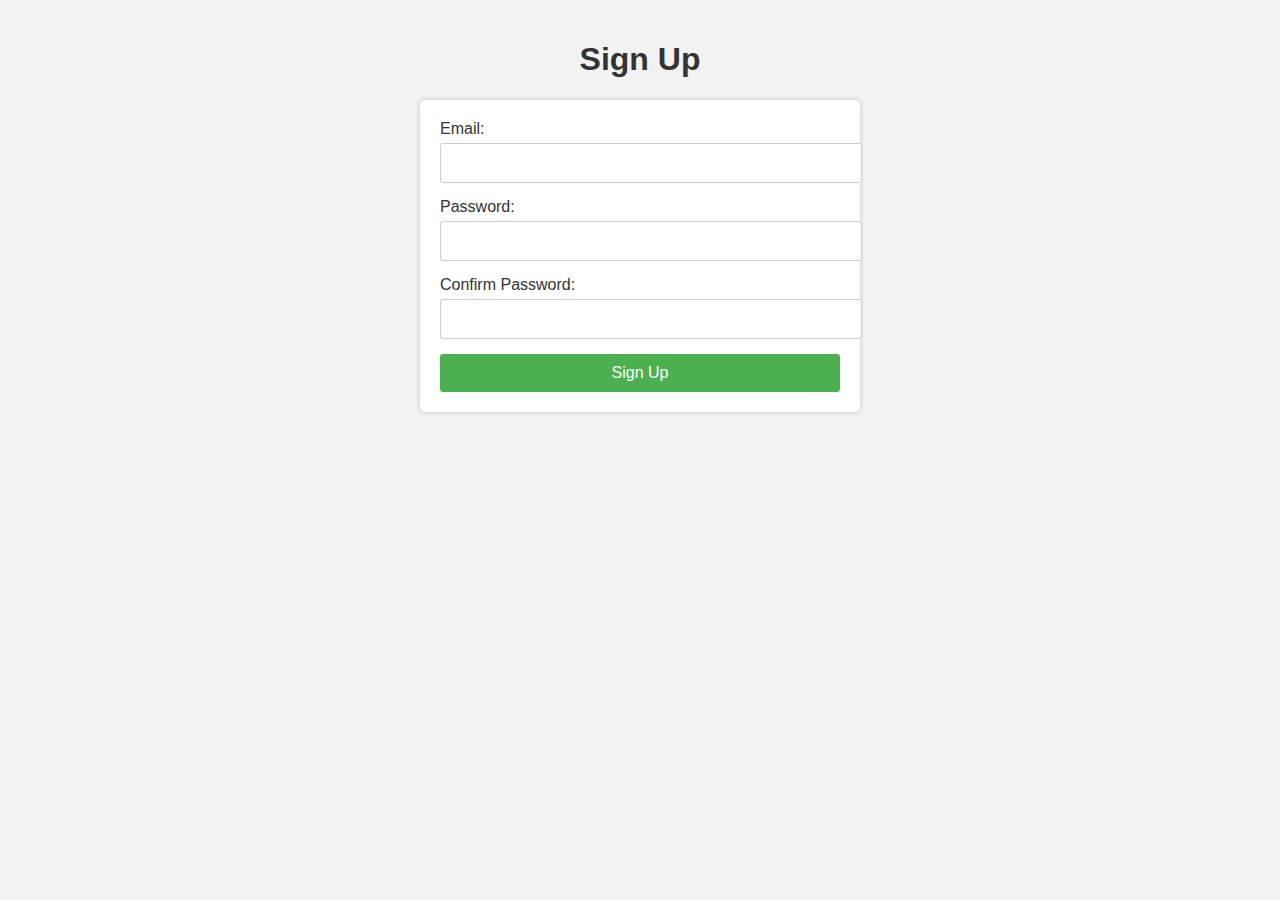
<file: index.html>
<!DOCTYPE html>
<html>
<head>
    <title>Sign Up Page</title>
  <link rel="stylesheet" href="./index.css">
</head>
<body>
    <h1>Sign Up</h1>
    <form action="signup.php" method="POST">
        <label for="email">Email:</label>
        <input type="email" id="email" name="email" required>

        <label for="password">Password:</label>
        <input type="password" id="password" name="password" required>

        <label for="confirm_password">Confirm Password:</label>
        <input type="password" id="confirm_password" name="confirm_password" required>

        <input type="submit" value="Sign Up">
    </form>
</body>
</html>
</file>
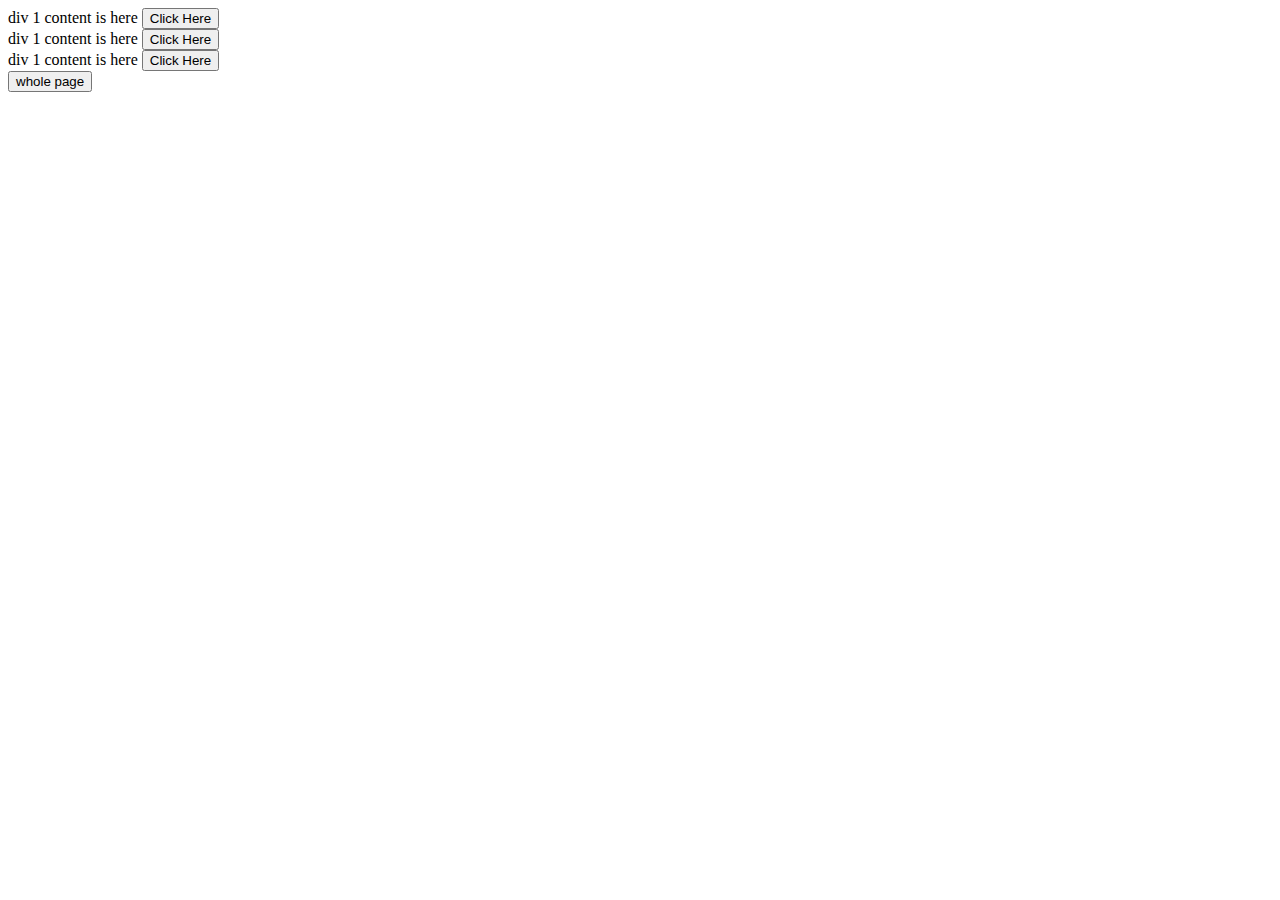
<file: demoprint.html>
<!DOCTYPE html>
<html lang="en">
<head>
    <meta charset="UTF-8">
    <meta name="viewport" content="width=device-width, initial-scale=1.0">
    <title>Document</title>
</head>
<body>
    <div id="one">div 1 content is here
        <button onclick="myfun('one')">Click Here</button>
    </div>
    <div id="two">div 1 content is here
        <button onclick="myfun('two')">Click Here</button>
    </div>
    <div id="three">div 1 content is here
        <button onclick="myfun('three')">Click Here</button>
    </div>
    <button onclick="myWholepage()">whole page</button>
    <script>
        function myWholepage(){
            window.print();
        }
        function myfun(paravalue){
            var backup = document.body.innerHTML;
            var divcont=document.getElementById(paravalue).innerHTML;
            document.body.innerHTML=divcont;
            window.print();
            document.body.innerHTML=backup;
        }
    </script>
</body>
</html>
</file>
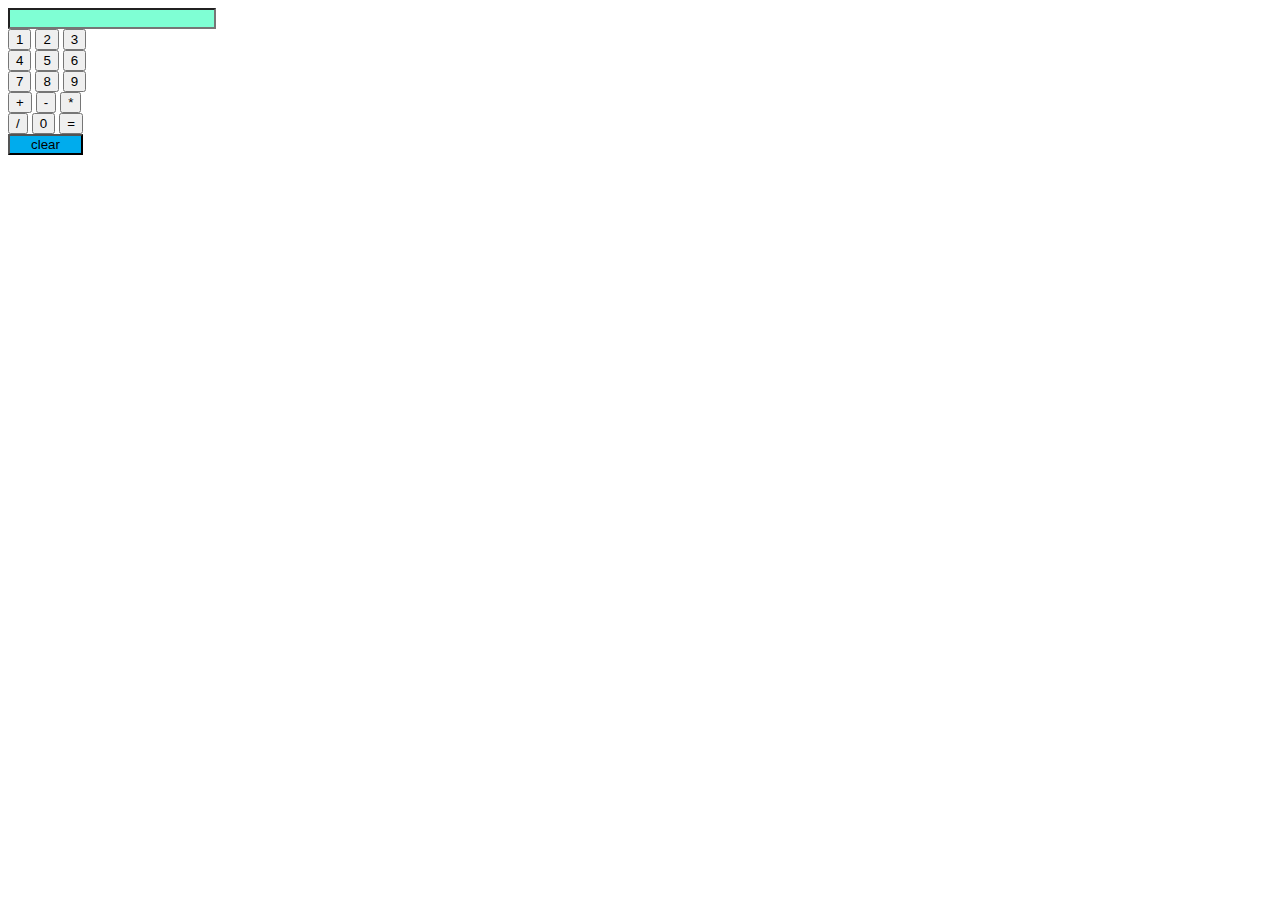
<file: calculator/calculator.html>
<!DOCTYPE html>
<html lang="en">
<head>
    <meta charset="UTF-8">
    <meta name="viewport" content="width=device-width, initial-scale=1.0">
    <title>Calculator</title>
    <style>
        #clear{
            width:75px;
            background-color: #00aced;
        }
        #text{
            width:200px;
            background-color: aquamarine;
            color: black;
        }
        .calculatorForm{
            margin: auto;
        }
       

    </style>
</head>
<body>
    <div class="calculatorForm">
        <form action="" name="forms" class="forms">
            <input type="text" name="answer" id="text"><br>
            <input type="button" value="1" onclick="forms.answer.value += '1'">
            <input type="button" value="2" onclick="forms.answer.value += '2'">
            <input type="button" value="3" onclick="forms.answer.value += '3'"> <br>
            <input type="button" value="4" onclick="forms.answer.value += '4'">
            <input type="button" value="5" onclick="forms.answer.value += '5'">
            <input type="button" value="6" onclick="forms.answer.value += '6'"> <br>
            <input type="button" value="7" onclick="forms.answer.value += '7'">
            <input type="button" value="8" onclick="forms.answer.value += '8'">
            <input type="button" value="9" onclick="forms.answer.value += '9'"> <br>
            <input type="button" value="+" onclick="forms.answer.value += '+'">
            <input type="button" value="-" onclick="forms.answer.value += '-'">
            <input type="button" value="*" onclick="forms.answer.value += '*'"> <br>
            <input type="button" value="/" onclick="forms.answer.value += '/'">
            <input type="button" value="0" onclick="forms.answer.value += '0'">
            <input type="button" value="=" onclick="forms.answer.value = eval(forms.answer.value)"> <br>
            <input type="button" value="clear" id="clear" onclick="forms.answer.value =''">

        </form>
    </div>
</body>
</html>
</file>
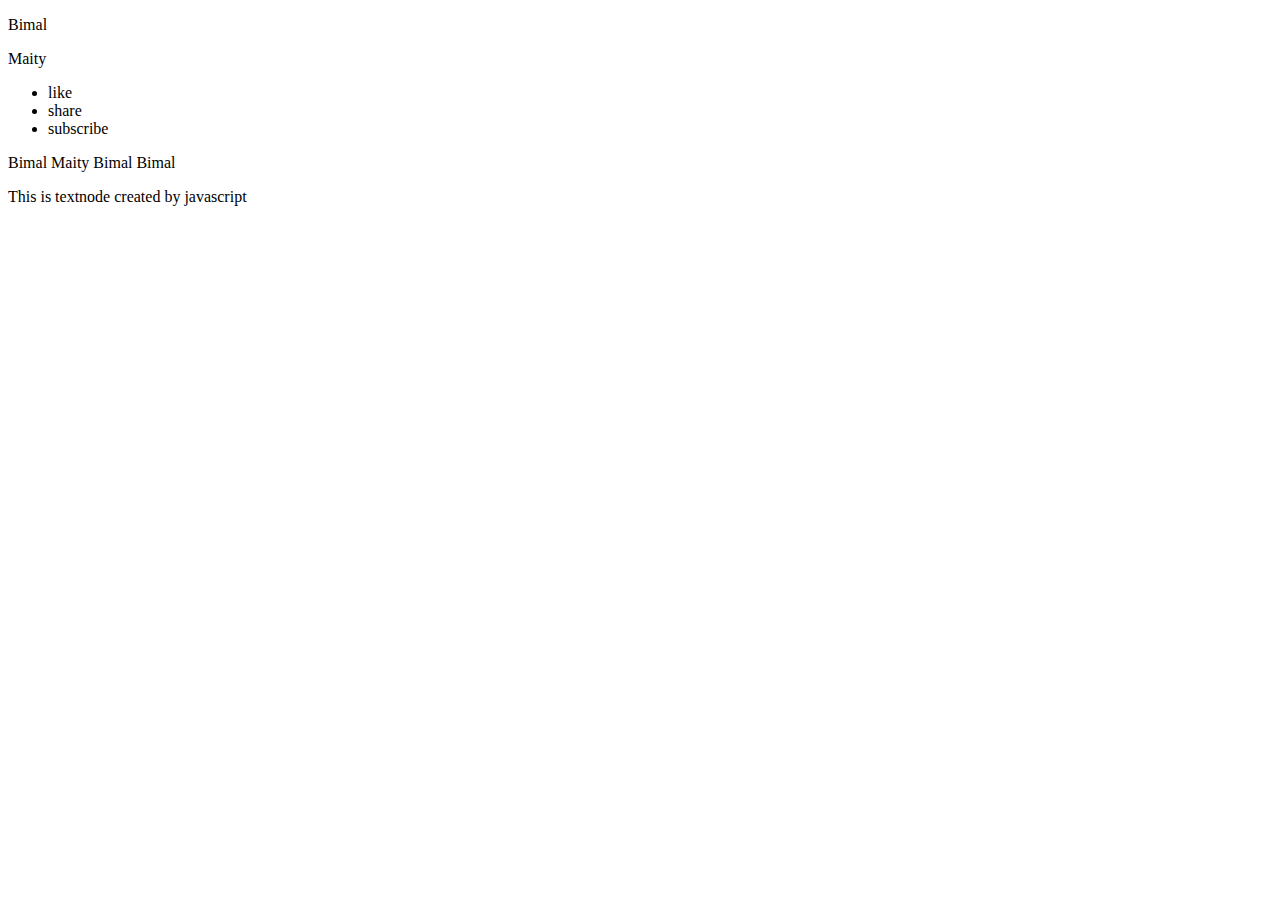
<file: dom/dom.html>
<!DOCTYPE html>
<html lang="en">
<head>
    <meta charset="UTF-8">
    <meta name="viewport" content="width=device-width, initial-scale=1.0">
    <title>Dom</title>
</head>
<body>
    <p id="bimal">Bimal</p>
    <p class="surname">Maity</p>
    <ul>
        <li>like</li>
        <li>share</li>
        <li>subscribe</li></ul>
    <!-- how to access element by id -->
    <script>
        var a=document.getElementById("bimal").innerHTML;
        document.write(a);
    </script>
    <!-- how to acces element by class -->
    <script>
        var b=document.getElementsByClassName("surname")[0].innerHTML;
        document.write(b);
    </script>
    <!-- how to access by tag -->
    <script>
        var tag=document.getElementsByTagName("p")[0].innerHTML;
        document.write(tag);
    </script>
    <!-- how to access first element -->
    <script>
        var p=document.querySelector('p').innerHTML;
        document.write(p);
    </script>
    <!-- how to access children -->
    <script>
        var child=document.body.children;
        console.log(child);
//<!-- crete a new node -->
        var para=document.createElement("p");
        var textNode=document.createTextNode("This is textnode created by javascript");
        para.appendChild(textNode);
        console.log(para);
        document.body.appendChild(para);

       // <!-- access first and last child -->
       var list=document.body.querySelector("ul");
       console.log(list.firstChild);
       console.log(list.lastChild);

       //acess siblings
       var sib=bimal.nextElementSibling;
       console.log(sib);

       console.log(list.parentNode);

    </script>
</body>
</html>
</file>
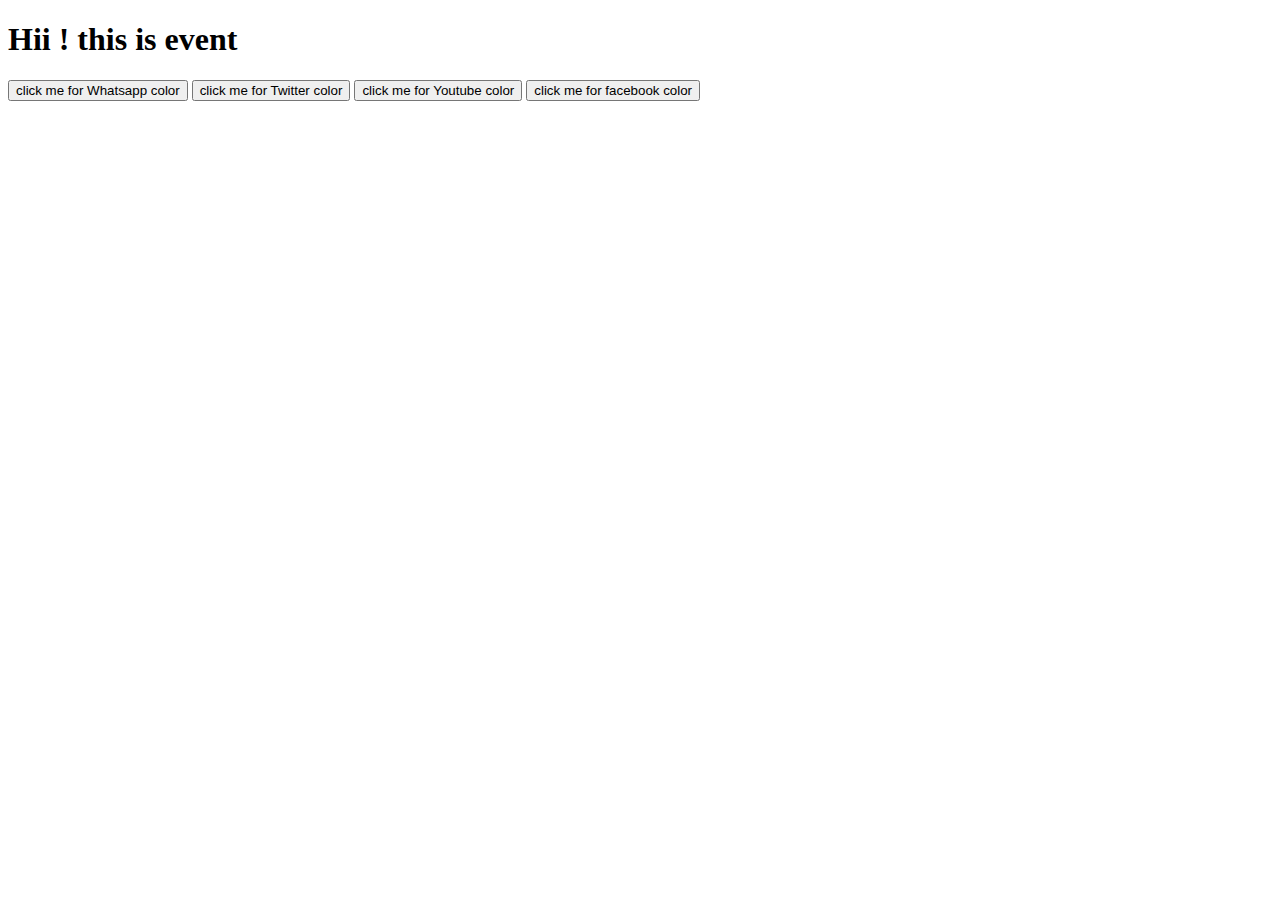
<file: event/event.html>
<!DOCTYPE html>
<html lang="en">
<head>
    <meta charset="UTF-8">
    <meta name="viewport" content="width=device-width, initial-scale=1.0">
    <title>Document</title>
</head>
<body>
    <h1>Hii ! this is event </h1>
    <button onmouseenter="myWhatsapp()">click me for Whatsapp color</button>
    <button onmouseleave="myTwitter()">click me for Twitter color</button>
    <button onmouseover="myYoutube()">click me for Youtube color</button>
    <button onmousedown="myFacebook()">click me for facebook color</button>
    <script>
        function myFacebook(){
            document.body.style.backgroundColor="#3b5999"
            document.body.style.color="white";
        }
        function myWhatsapp(){
            document.body.style.backgroundColor="#25D366"
            document.body.style.color="white";
        }
        function myTwitter(){
            document.body.style.backgroundColor="#00aced"
            document.body.style.color="white";
        }
        function myYoutube(){
            document.body.style.backgroundColor="#cd201f"
            document.body.style.color="white";
        }
        
    </script>
</body>
</html>
</file>
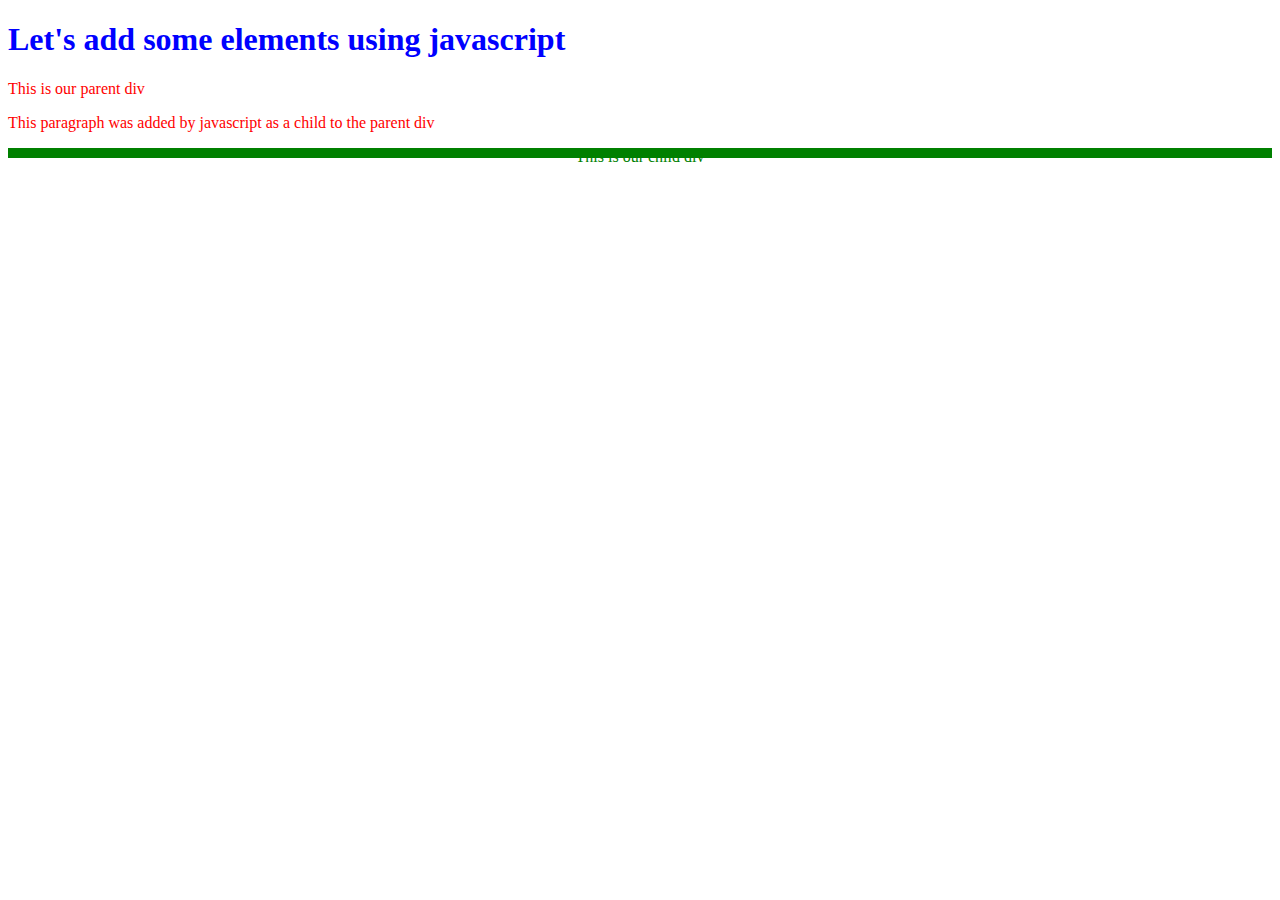
<file: prompt/pr.html>
<!-- <!DOCTYPE html>
<html lang="en">
<head>
    <meta charset="UTF-8">
    <meta name="viewport" content="width=device-width, initial-scale=1.0">
    <title>Document</title>
</head>
<body>
    <h1>Let's add some elements using javascript</h1>      
      <div id="parentDiv">This is our parent div</div>
    <script>
        var node=document.createElement('p');
        node.innerHTML="this is child";
        document.getElementById('parentDiv').appendChild(node);
    </script>
</body>
</html> -->
<!DOCTYPE html>
<html>
<head>  
  <title>Creating elements in Javascript</title>  
</head>
<body>
  <h1>Let's add some elements using javascript</h1>      
      <div id="parentDiv">This is our parent div</div>
      <div id="childDiv">This is our child div</div>
  <script>
       var node= document.createElement('p');
        node.innerHTML="This paragraph was added by javascript as a child to the parent div";
        document.getElementById('parentDiv').appendChild(node);
  </script>
  <script>
    document.getElementById('parentDiv').style.margin= '0';
    document.getElementById('parentDiv').style.color= 'red';
    document.getElementsByTagName('h1')[0].style.color = "blue";
    document.getElementById('childDiv').setAttribute("style",
    "color:green;background-color:green;text-align:center;height:10px;"
    )
  </script>
</body>
</html>
</file>
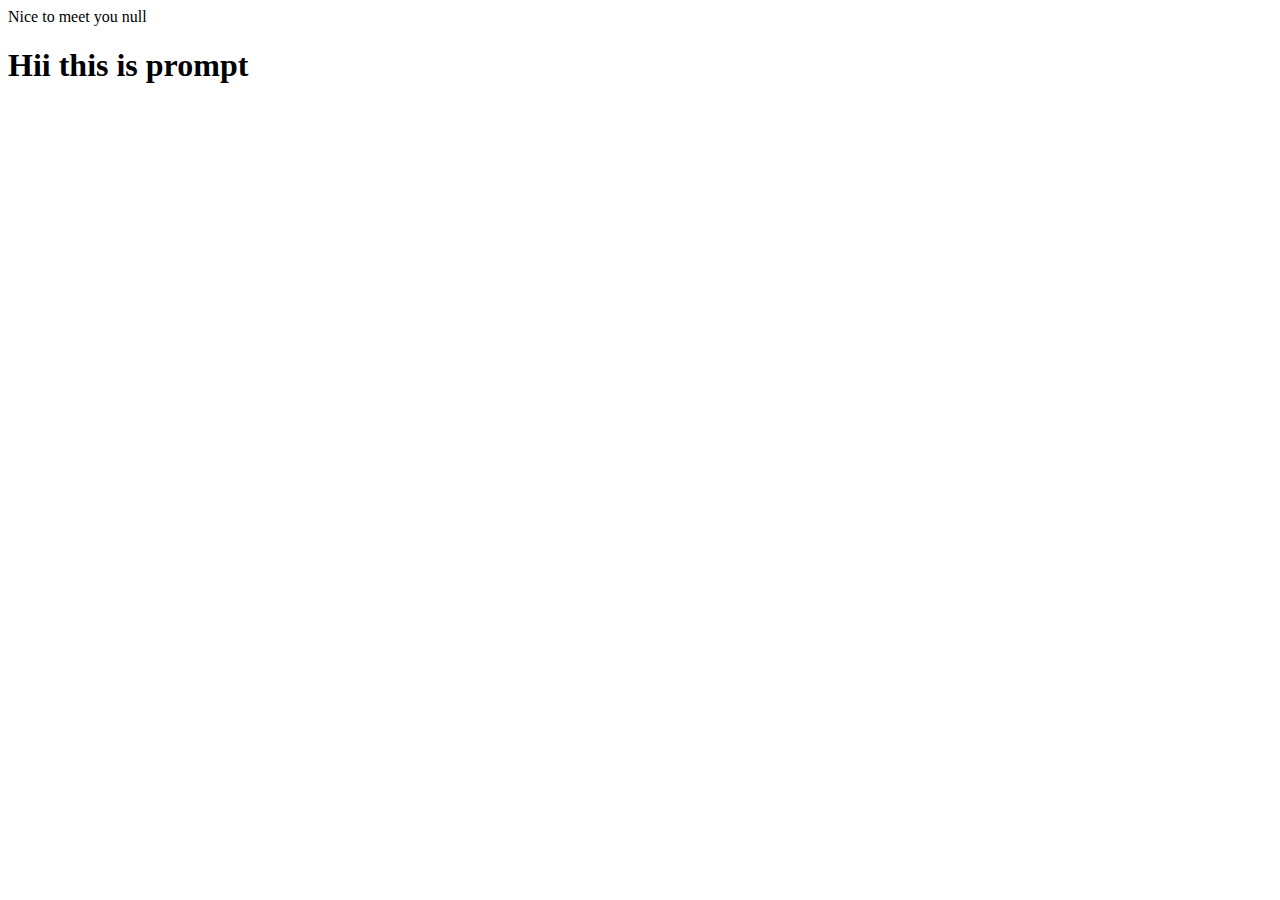
<file: prompt/prompt.html>
<!DOCTYPE html>
<html lang="en">
<head>
    <meta charset="UTF-8">
    <meta name="viewport" content="width=device-width, initial-scale=1.0">
    <title>Document</title>
</head>
<body>
    <script>
        var name=prompt("What is your name");
        if(name!=""){
            document.write("Nice to meet you "+name);
        }
    </script>
    <h1>Hii this is prompt</h1>
   
</body>
</html>
</file>
<file: index.css>
body {
    font-family: Arial, sans-serif;
    background-color: #f2f2f2;
    margin: 0;
    padding: 20px;
}

h1 {
    text-align: center;
    color: #333;
}

form {
    max-width: 400px;
    margin: 0 auto;
    background-color: #fff;
    padding: 20px;
    border-radius: 5px;
    box-shadow: 0 0 5px rgba(0, 0, 0, 0.2);
}

label {
    display: block;
    margin-bottom: 5px;
    color: #333;
}

input[type="email"],
input[type="password"] {
    width: 100%;
    padding: 10px;
    margin-bottom: 15px;
    border: 1px solid #ccc;
    border-radius: 3px;
    font-size: 16px;
}

input[type="submit"] {
    background-color: #4CAF50;
    color: #fff;
    padding: 10px 15px;
    border: none;
    border-radius: 3px;
    font-size: 16px;
    cursor: pointer;
    width: 100%;
}

input[type="submit"]:hover {
    background-color: #45a049;
}
</file>
